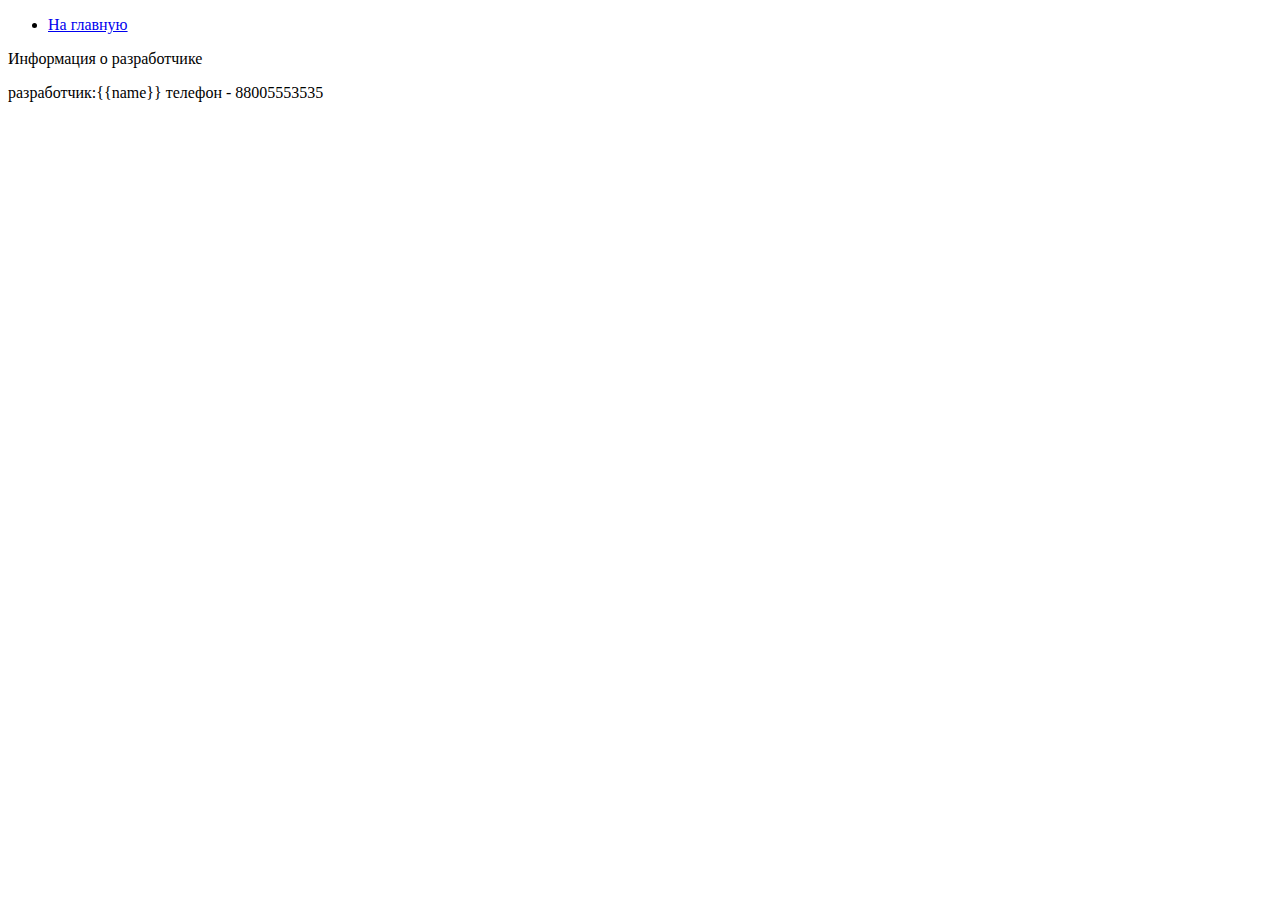
<file: Templates/contacts.html>
<!DOCTYPE html>
<html lang="en">
<head>
    <meta charset="UTF-8">
    <title>Контакты</title>
    <link rel = 'stylesheet' type = 'text/css' href = '/static/css/main.css'
</head>
<body>
    <ul>
        <li>
            <a href="/">На главную</a>

        </li>
    </ul>
    <p class = 'Info>'>Информация о разработчике</p>

    разработчик:{{name}}
    телефон - 88005553535
</body>
</html>
</file>
<file: static/css/main.css>
.Info{
    color:red
    }
</file>
